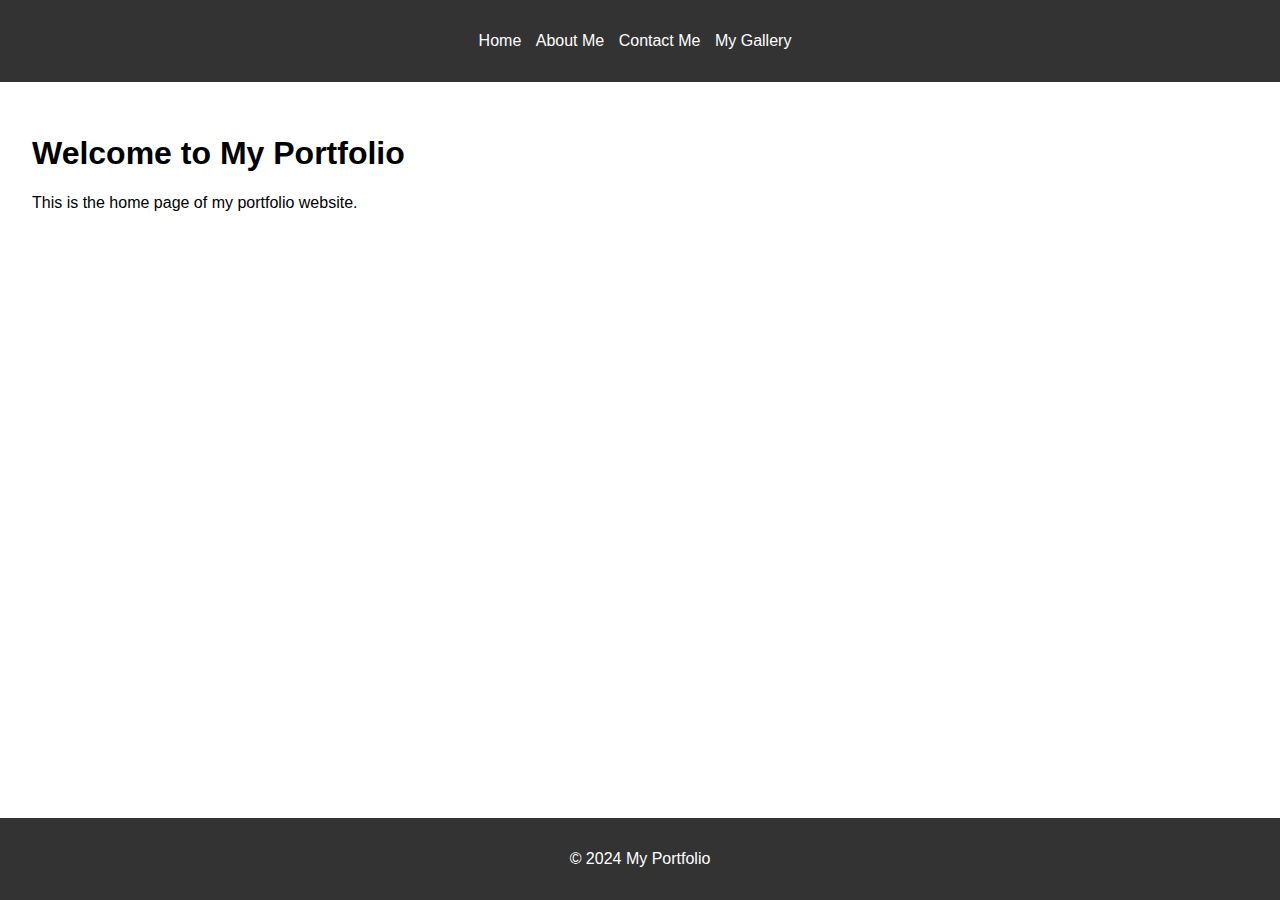
<file: index.html>
<!DOCTYPE html>
<html lang="en">
<head>
    <meta charset="UTF-8">
    <meta name="viewport" content="width=device-width, initial-scale=1.0">
    <title>Home - Portfolio</title>
    <link rel="stylesheet" href="styles/styles.css">
</head>
<body>
    <header>
        <nav>
            <ul>
                <li><a href="index.html">Home</a></li>
                <li><a href="about.html">About Me</a></li>
                <li><a href="contact.html">Contact Me</a></li>
                <li><a href="gallery.html">My Gallery</a></li>
            </ul>
        </nav>
    </header>
    <main>
        <h1>Welcome to My Portfolio</h1>
        <p>This is the home page of my portfolio website.</p>
    </main>
    <footer>
        <p>&copy; 2024 My Portfolio</p>
    </footer>
</body>
</html>
</file>
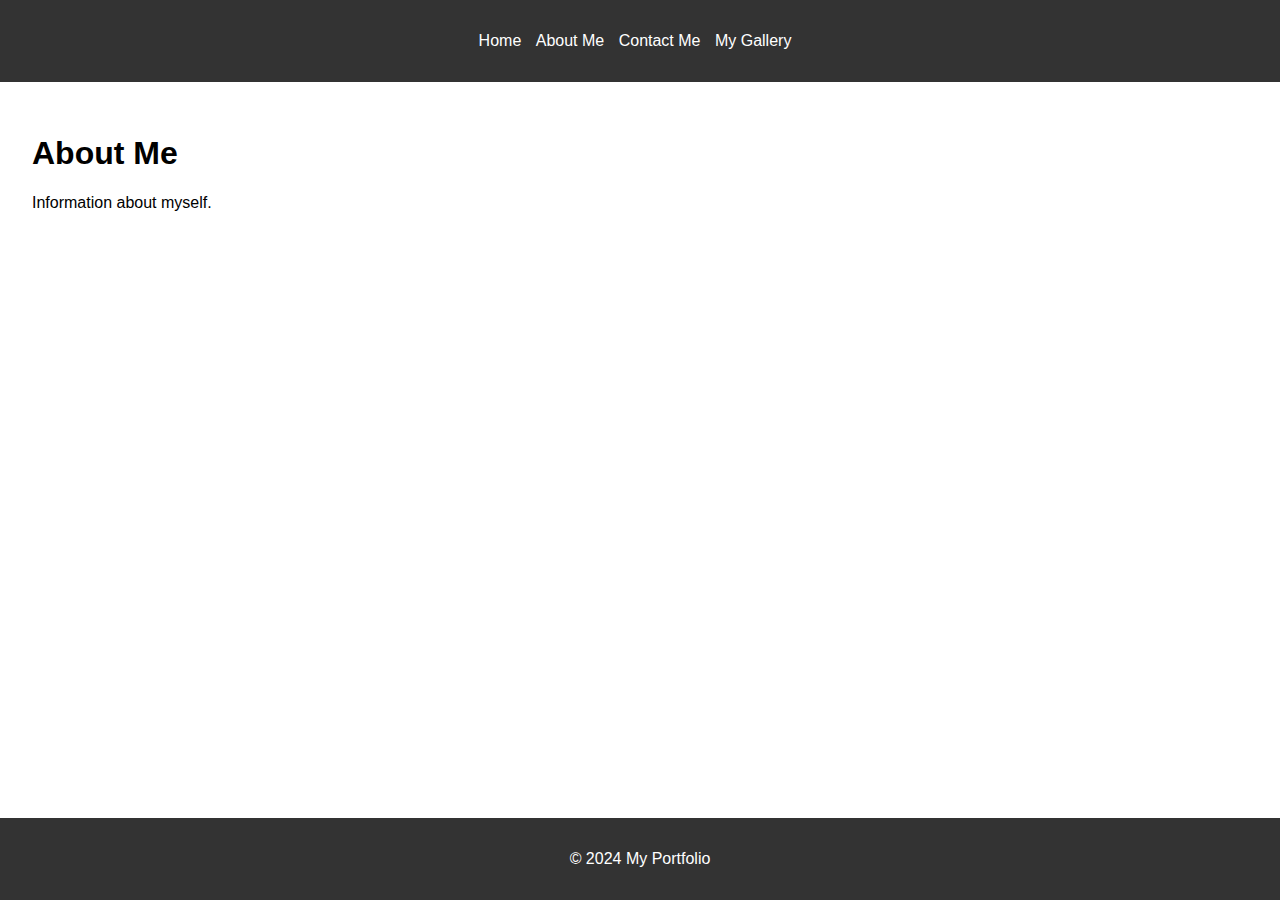
<file: about.html>
<!DOCTYPE html>
<html lang="en">
<head>
    <meta charset="UTF-8">
    <meta name="viewport" content="width=device-width, initial-scale=1.0">
    <title>About Me - Portfolio</title>
    <link rel="stylesheet" href="styles/styles.css">
</head>
<body>
    <header>
        <nav>
            <ul>
                <li><a href="index.html">Home</a></li>
                <li><a href="about.html">About Me</a></li>
                <li><a href="contact.html">Contact Me</a></li>
                <li><a href="gallery.html">My Gallery</a></li>
            </ul>
        </nav>
    </header>
    <main>
        <h1>About Me</h1>
        <p>Information about myself.</p>
    </main>
    <footer>
        <p>&copy; 2024 My Portfolio</p>
    </footer>
</body>
</html>
</file>
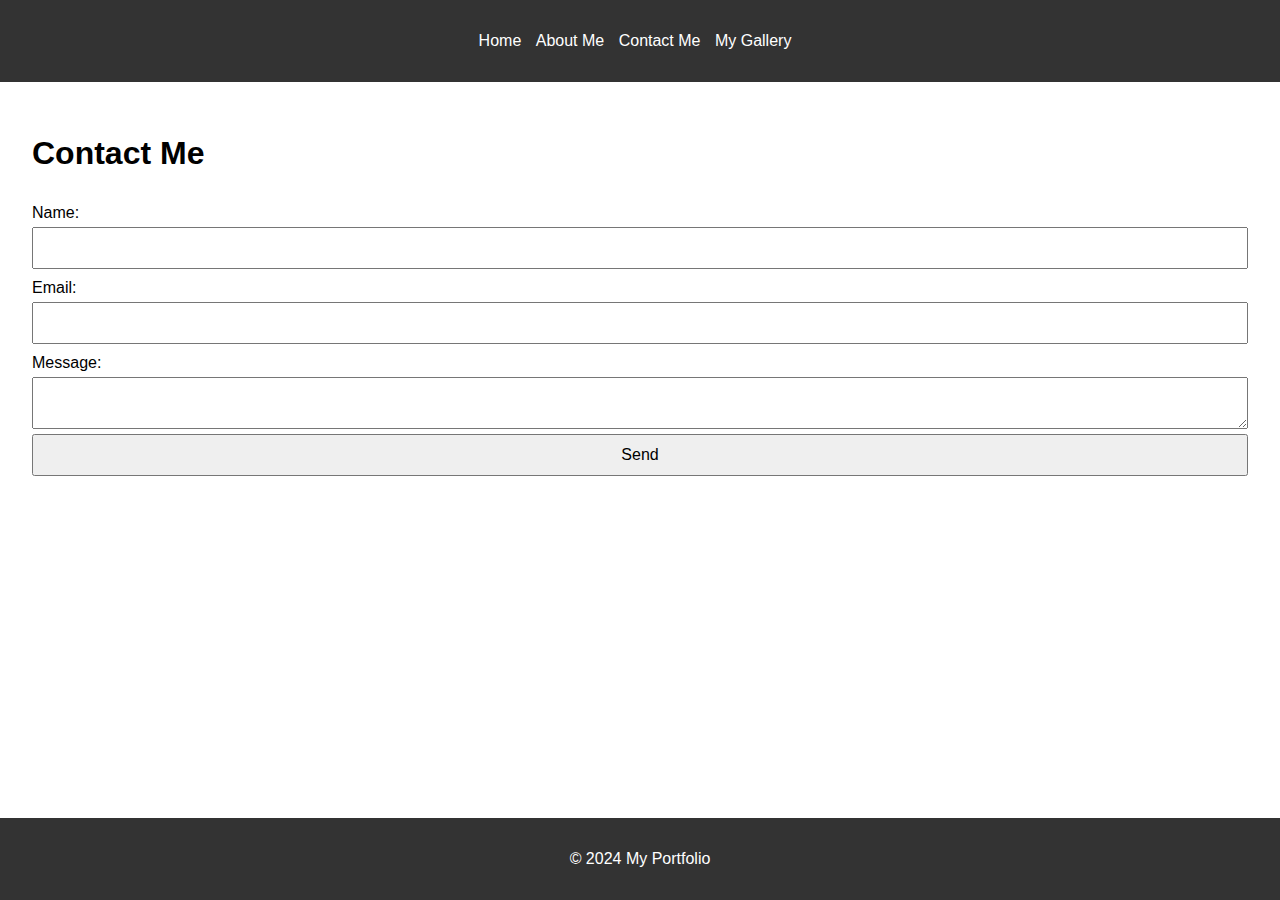
<file: contact.html>
<!DOCTYPE html>
<html lang="en">
<head>
    <meta charset="UTF-8">
    <meta name="viewport" content="width=device-width, initial-scale=1.0">
    <title>Contact Me - Portfolio</title>
    <link rel="stylesheet" href="styles/styles.css">
</head>
<body>
    <header>
        <nav>
            <ul>
                <li><a href="index.html">Home</a></li>
                <li><a href="about.html">About Me</a></li>
                <li><a href="contact.html">Contact Me</a></li>
                <li><a href="gallery.html">My Gallery</a></li>
            </ul>
        </nav>
    </header>
    <main>
        <h1>Contact Me</h1>
        <form id="contactForm" onsubmit="handleSubmit(event)">
            <label for="name">Name:</label>
            <input type="text" id="name" name="name" required>
            <label for="email">Email:</label>
            <input type="email" id="email" name="email" required>
            <label for="message">Message:</label>
            <textarea id="message" name="message" required></textarea>
            <button type="submit">Send</button>
        </form>
        <p id="acknowledgement" style="display: none;">Thank you! Your message has been sent.</p>
    </main>
    <footer>
        <p>&copy; 2024 My Portfolio</p>
    </footer>
    <script>
        function handleSubmit(event) {
            event.preventDefault();
            document.getElementById('acknowledgement').style.display = 'block';
        }
    </script>
</body>
</html>
</file>
<file: styles/styles.css>
body {
    font-family: Arial, sans-serif;
    margin: 0;
    padding: 0;
}

header {
    background-color: #333;
    color: #fff;
    padding: 1em 0;
}

nav ul {
    list-style-type: none;
    padding: 0;
    text-align: center;
}

nav ul li {
    display: inline;
    margin-right: 10px;
}

nav ul li a {
    color: #fff;
    text-decoration: none;
}

main {
    padding: 2em;
}

footer {
    background-color: #333;
    color: #fff;
    text-align: center;
    padding: 1em 0;
    position: fixed;
    width: 100%;
    bottom: 0;
}

.gallery {
    display: grid;
    grid-template-columns: repeat(auto-fill, minmax(150px, 1fr));
    gap: 10px;
}

.gallery img {
    width: 150px;
    height: 150px;
    object-fit: cover;
    transition: transform 0.3s;
}

.gallery img:hover {
    transform: scale(1.1);
}

form {
    display: flex;
    flex-direction: column;
}

form label {
    margin-top: 10px;
}

form input, form textarea, form button {
    margin-top: 5px;
    padding: 10px;
    font-size: 1em;
}
</file>
